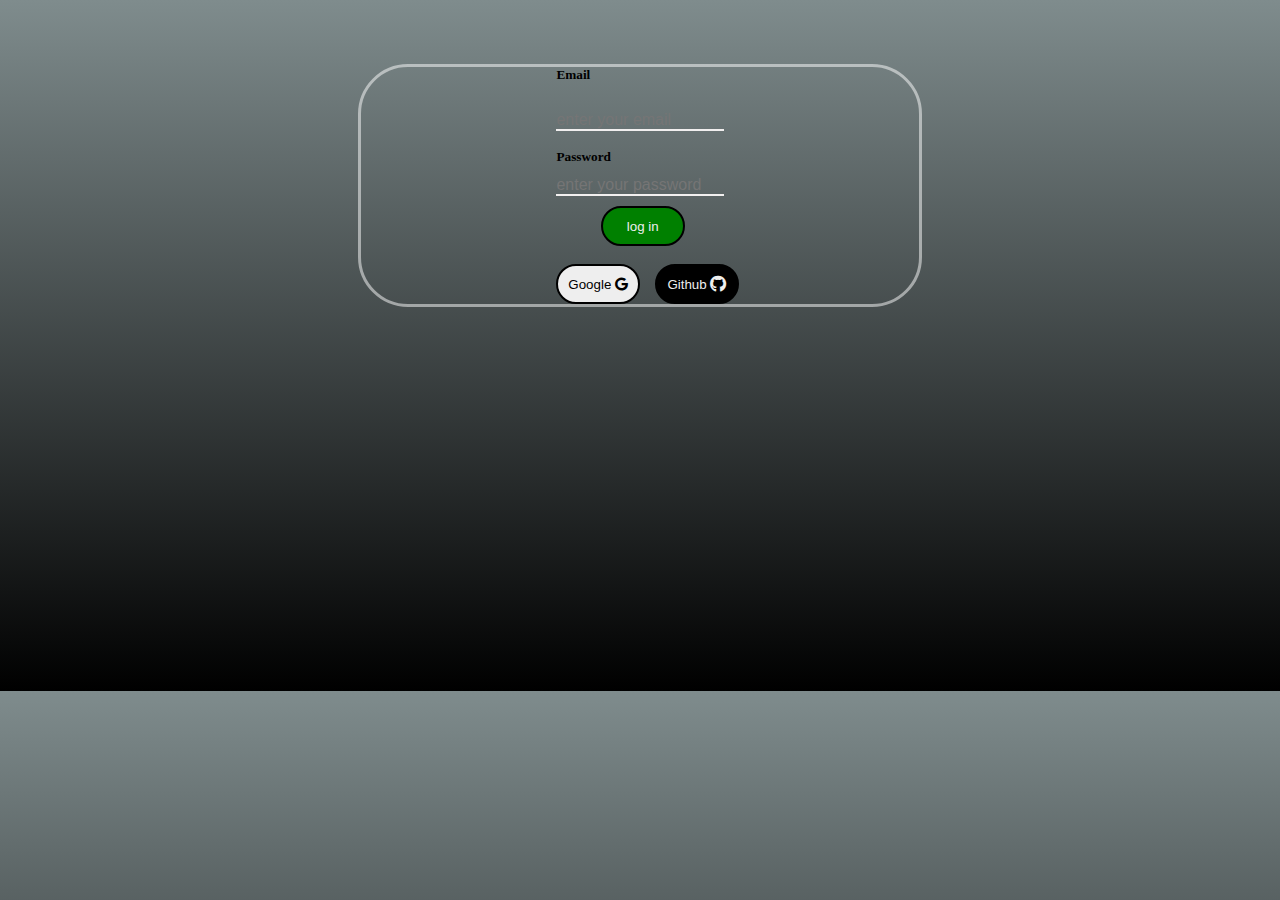
<file: Firebase login/login.html>
<!DOCTYPE html>
<html lang="en">
<head>
    <meta charset="UTF-8">
    <meta name="viewport" content="width=device-width, initial-scale=1.0">
    <title>Document</title>
    <link rel="stylesheet" href="login.css">
    <link rel="stylesheet" href="https://cdnjs.cloudflare.com/ajax/libs/font-awesome/6.4.2/css/all.min.css">

</head>
<body>
    <div class="all">
        <div class="set"> 
            <h5 class="h5">Email</h5>
         <input class="email" placeholder="enter your email" type="email" id="email">
            <br>
            <br>
            <h5 class="h5">Password</h5>
            <input class="password" placeholder="enter your password" type="password" id="password">
       
        <div >
        <button class="submit" onclick="login()">log in</button>
        </div>
        <br>
        <button class="Google" onclick="loginWithGoogle()">Google <i class="fa-brands fa-google" style="color: #000000;"></i></i></button>

        <button class="github" onclick="loginWithGithub()">Github <i class="fa-brands fa-github fa-lg"></i></button>
        <br>
        
    </div>






    <script src="app.js"></script>
</body>
</html>
</file>
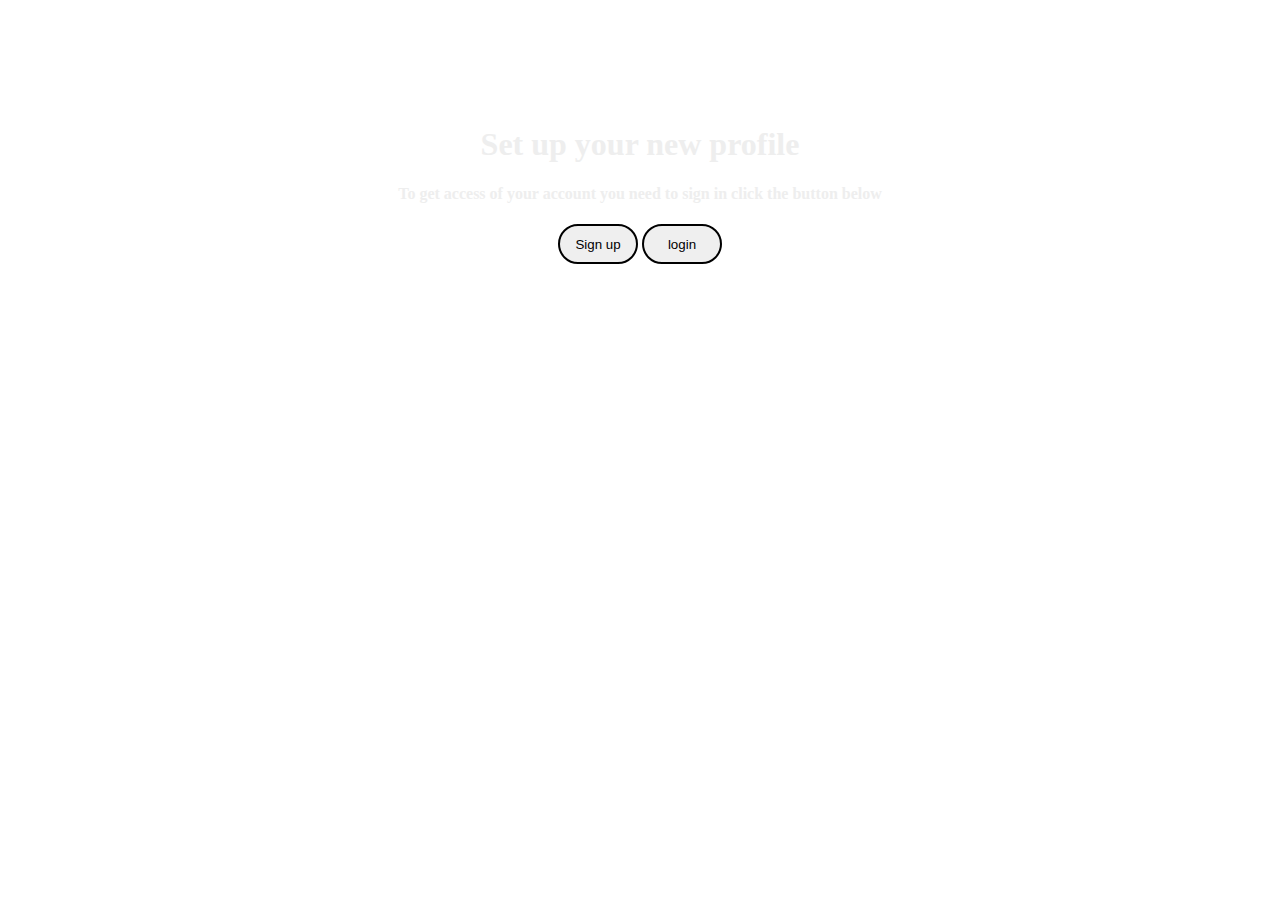
<file: Firebase login/start.html>
<!DOCTYPE html>
<html lang="en">
<head>
    <meta charset="UTF-8">
    <meta name="viewport" content="width=device-width, initial-scale=1.0">
    <title>Document</title>
    <link rel="stylesheet" href="start.css">
</head>
<body>
    <div class="start">
        <h1>Set up your new profile</h1>
        <h4>To get access of your account you need to sign in click the button below</h4>
        
    <a href="index.html"><button onclick="start()">Sign up</button></a> 
    <a href="login.html"><button onclick="start()">login</button></a> 
       
    </div>








<script src="app.js"></script>
</body>
</html>
</file>
<file: Firebase login/login.css>
*{
    margin: 0;
    padding: 0;
    box-sizing: border-box;
}
.all{
    margin-top: 10px;
    border: 3px solid rgba(255, 255, 255, .5);
    border-radius: 50px;
    margin-top: 5%;
    margin-bottom: 30%;
    /* height: 50%; */
    margin-left: 28%;
    margin-right: 28%;

}
body{
    
    width: 100%;
    background-size: cover;
    background-image: linear-gradient(#7F8C8D, #000000);
    /* backdrop-filter: blur(200px);  */
} 
.submit{
    margin-top: 10px;
     height: 40px;
    width: 15%;
    color: #eee;
    background-color: green;
    border: 2px solid black;
    border-radius: 60px;
    margin-left: 43%;
    cursor: pointer;
}

.Google{
   background-color: #eee;
   color: #000000;
   height: 40px;
   width: 15%;
   border: 2px solid black;
   border-radius: 60px;
   margin-left: 35%;
   /* margin-right: 350px; */
   cursor: pointer;
}
.github{

    background-color: black;
    color: #eee;
    height: 40px;
    width: 15%;
    border: 2px solid black;
    border-radius: 60px;
    margin-left: 2%;
    cursor: pointer;
}
.email{
    border: none;
    outline: none;
    background: transparent;
    font-size: 1em;
    width: 30%;
    color: #F1EFEF;
    border-bottom: 2px solid #F1EFEF;
/* margin-right: 5%; */
    margin-left: 35%; 
    margin-right: 35%;
    margin-top: 5%;
}

.password{
    border: none;
    outline: none;
    background: transparent;
    font-size: 1em;
    width: 30%;
    color: #F1EFEF;
    border-bottom: 2px solid #F1EFEF;
/* margin-right: 5%; */
    margin-left: 35%; 
    margin-top: 2%;

    margin-right: 35%; 

    /* margin-left: 20%; */
}
.h5{
    /* margin-top: %; */
    margin-left: 35%;
}
</file>
<file: Firebase login/start.css>
.start{
    /* display: none; */
    text-align: center;
    margin-top: 10%;
    color: #eee;
}
body{
    /* background-image: linear-gradient(#1d4350, #a43931); */
    background-repeat: no-repeat;
    background-size: 100%;
    background-image: url("https://wallpapercave.com/wp/wp5476073.jpg");padding-bottom: 30px;

}
button{
    height: 40px;
    width: 80px;    
    border: 2px solid black;
    border-radius: 60px;
}
</file>
